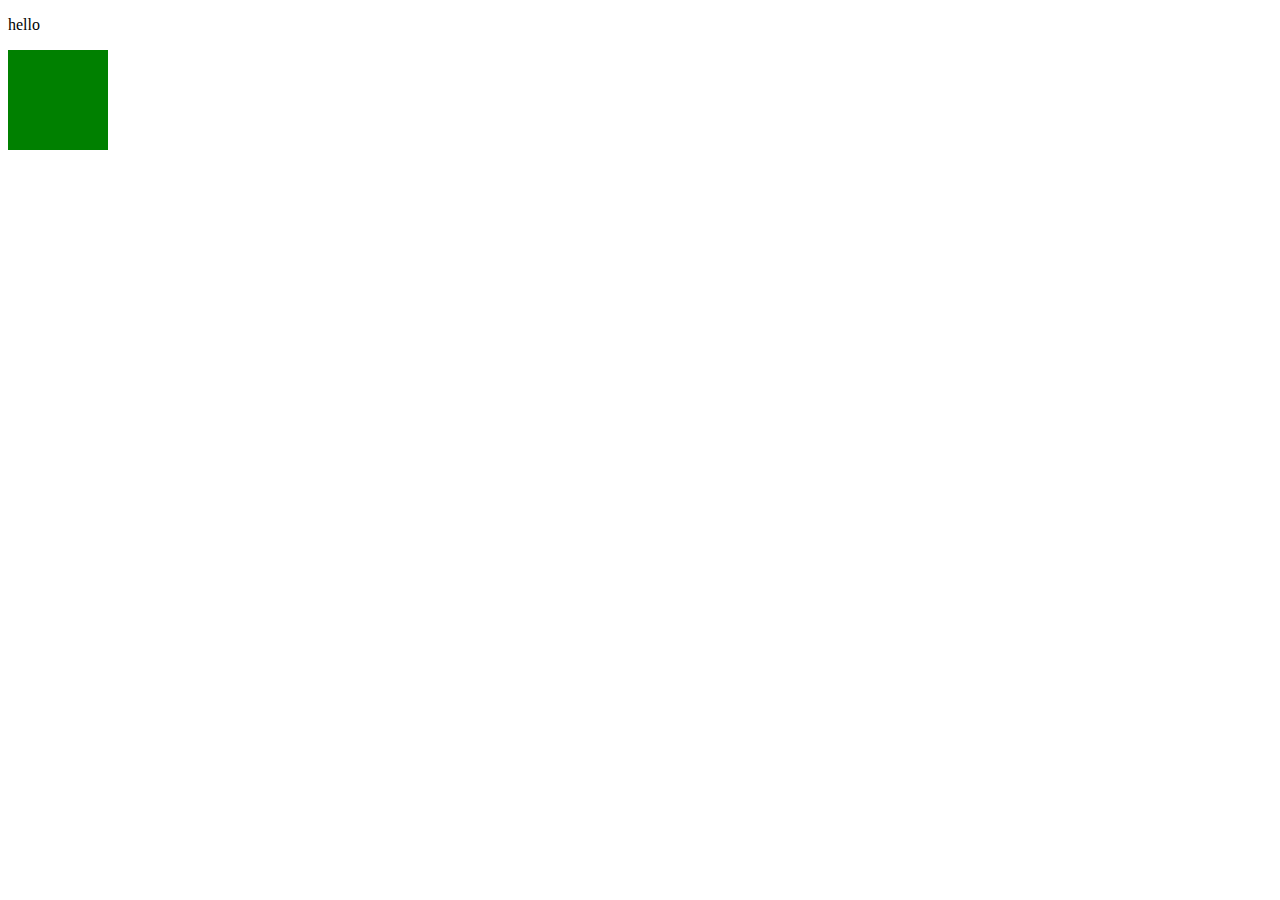
<file: index.html>
<!DOCTYPE html>
<html lang="en">
<head>
	<meta charset="UTF-8">
	<title>Document</title>
		<link rel="stylesheet" href="dom/style.css">
</head>
<body>
	<p>hello</p>
</body>
<script src="dom/simple.js"></script>
</html>
</file>
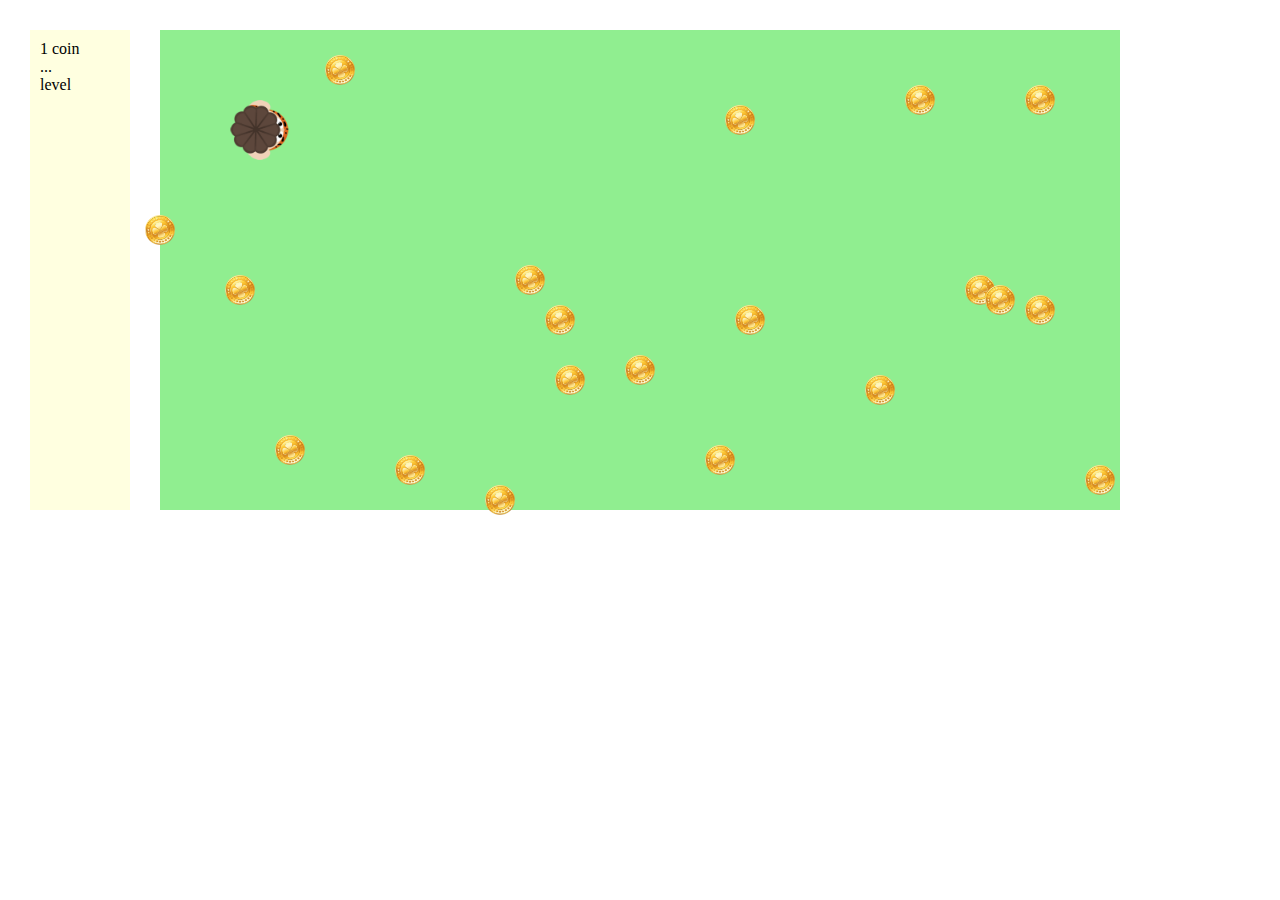
<file: game/index.html>
<!DOCTYPE html>
<html lang="en">
<head>
	<meta charset="UTF-8">
	<title>Developer's Quest</title>
	<link rel="stylesheet" href="styles.css">
</head>
<body>
	<div id="stage">
	</div>
	<div id="info">
		<div>
		<span class="coins">0</span> coin
		</div>
		<div>
		<span class="skills"> ... </span>
		</div>
		<div>
		<span class="level">0</span> level
		</div>
	</div>
</body>
<script src="js/helper.js"></script>
<script src="js/game.js"></script>
<script src="js/hero.js"></script>
<script src="js/coins.js"></script>
<script src="js/info.js"></script>
<script src="js/main.js"></script>
</html>
</file>
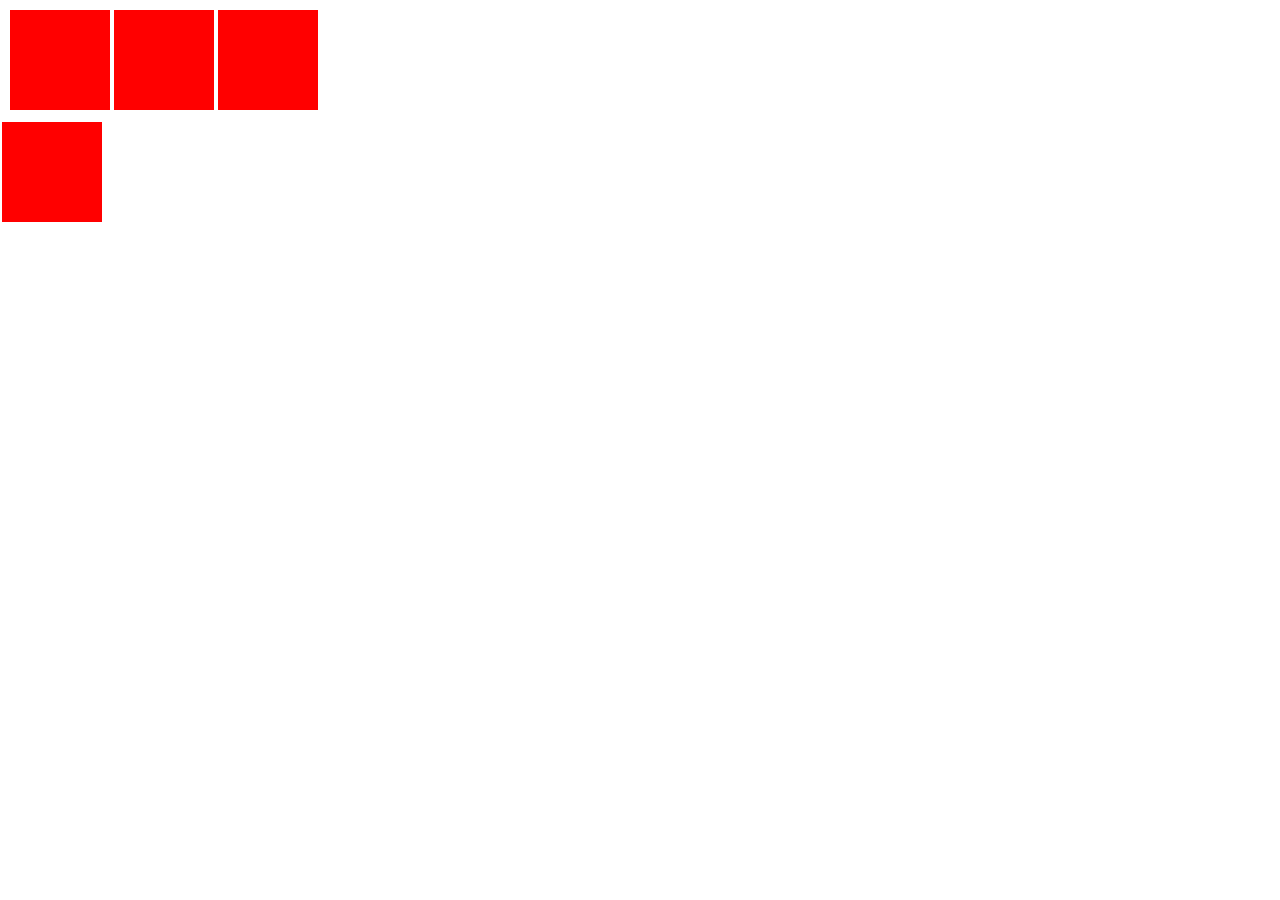
<file: animationframes.html>
<!DOCTYPE html>
<html lang="en">
<head>
	<meta charset="UTF-8">
	<title>Document</title>
	<style>
		.square {
  background-color: red;
  width: 100px;
  height: 100px;
  margin: 2px;
  transition: all 1s;
}

.square1.active {
  animation-name: square1animation;
  animation-duration: 3s;
}

.square2.active {
  animation-name: square2animation;
  animation-duration: 3s;
}

.square2 {
  position: absolute;
  left: 0px;
  top: 120px;
}

@keyframes square1animation {
  0% {
    background-color: red;
  }

  25% {
    background-color: yellow;
  }

  50% {
    background-color: blue;
  }

  75% {
    transform: translate(200px, 200px);
  }

  100% {
    background-color: green;
  }
}

@keyframes square2animation {
  0% {
    background-color: red;
    transform: rotate(0);
    left: 0;
    top: 120px;
  }

  25% {
    background-color: green;
    transform: rotate(45deg);
  }

  50% {
    background-color: yellow;
    left: 300px;
  }

  75% {
    background-color: black;
    transform: rotate(90deg);
  }

  100% {
    background-color: red;
    transform: rotate(0);
    left: 0px;
    top: 120px;
  }
}


body {
  display: flex;
}

.active {
  transform: scale(1.2);
}
	</style>
</head>
<body>
<div class="square square1"></div>
<div class="square square2"></div>
<div class="square square3"></div>
<div class="square square4"></div>
</body>
<script>
	var squares = document.querySelectorAll(".square");
console.log(squares);
for (i = 0; i < squares.length; i++) {
  squares[i].onclick = function(event) {
    console.log(event.target);
    event.target.classList.toggle('active');
  }
}

</script>
</html>
</file>
<file: dom/style.css>
.simple {
	width: 100px;
	height: 100px;
	background-color: green;
}
</file>
<file: game/styles.css>
* {
	box-sizing: border-box;
}

#stage {
	background-color: lightgreen;
	width: 960px;
	height: 480px;
	margin: 30px auto;
	position: relative;
} 
.hero {
	position: absolute;
	left: 0px;
	top: 0px;
	width: 60px;
	height: 60px;
	background: url(img/wildman-head.png);
	background-size: contain;
	transform: translate(-50%, -50%) rotate(-90deg);
	transition: all 0.1s;
}
.coin {
	position: absolute;
	left: 0px;
	top: 0px;
	width: 30px;
	height: 30px;
	background: url(img/gold-icon.png);
	background-size: contain;
	transform: translate(-50%, -50%);
	transition: all 0.1s;	
}
#info {
	background-color: lightyellow;
	width: 100px;
	height: 480px;
	top: 30px;
	left: 30px;
	position: fixed;
	padding: 10px;
}
</file>
